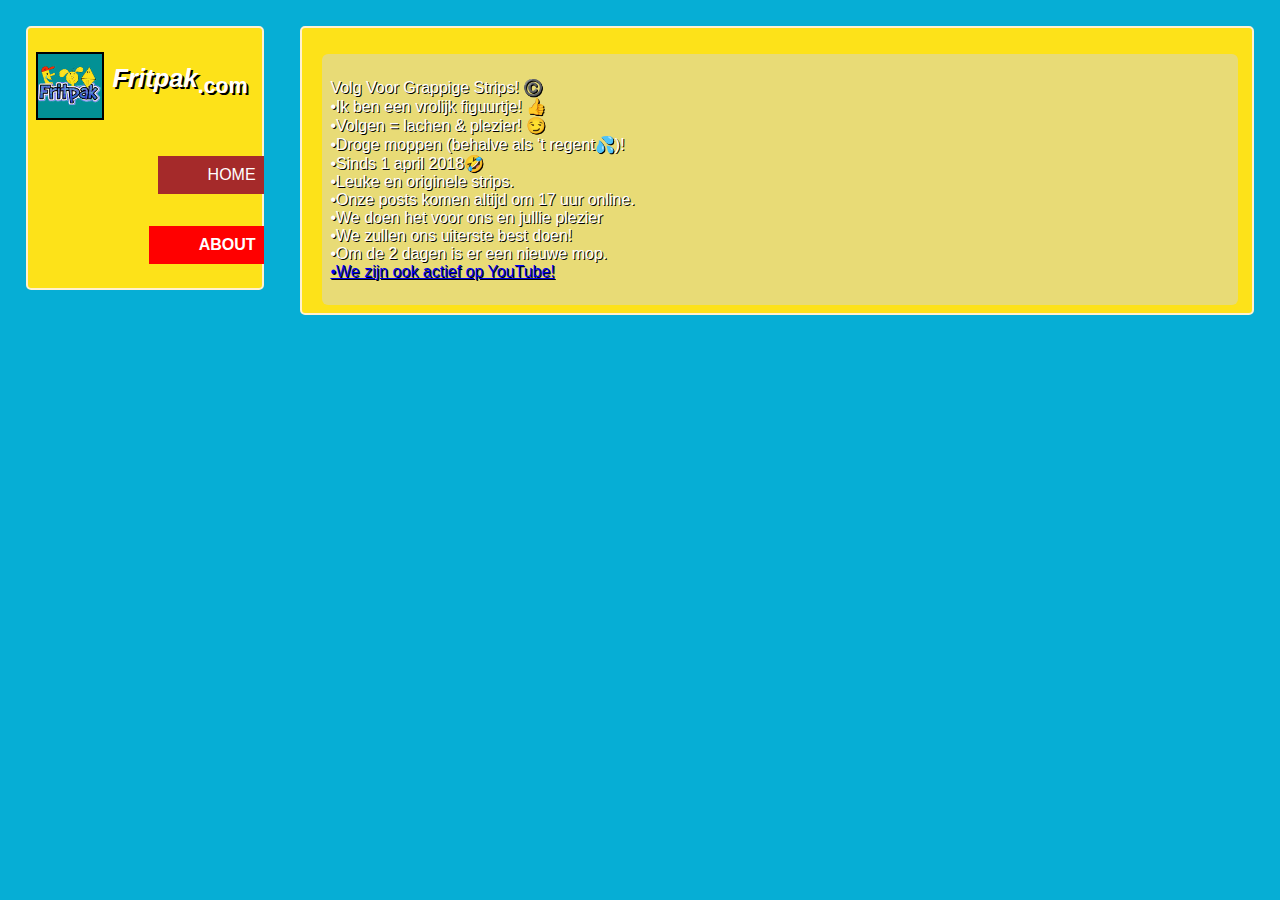
<file: about.html>
<!DOCTYPE html>
<html>
<head>
  <title>Fritpak</title>
  <link type="text/css" rel="stylesheet"href="css/stylesheetmerch.css"/>
  <meta charset="utf-8"/>
  <meta name="viewport" content="width=device-width, initial-scale=1">
  <link rel='icon' href='fritpaklogo.ico' type='image/x-icon'/ >
</head>
<body>
  <div id=headerenmain>
    <div id=fixedheader>
    <header>
      <div id=kleinegrid>
      <p><img src=afbeeldingen/fritpaklogo.jpg id=logo></p>
      <h1 id=naam-site><i>Fritpak</i><sub>.com</sub></h1>
      </div>
      <nav id=grid-nav>
        <p><a href=index.html>HOME</a></p>
        <!--<p><a href=merch.html>MERCH</a></p>-->
        <p><a href=about.html id=active><b>ABOUT</b></a></p>
      </nav>
    </header>
    <div id=header2>
      <div id=kleinegrid2>
      <p><img src=afbeeldingen/fritpaklogo.jpg id=logo2></p>
      <h1 id=naam-site2><i>Fritpak</i><sub>.com</sub></h1>
      <p id=navigatiep><a href=index.html>HOME</a></p>
      <nav id=grid-nav2>
        <p><a href=index.html>HOME</a></p>
        <!--<p><a href=merch.html>MERCH</a></p>-->
        <p><a href=about.html id=active2><b>ABOUT</b></a></p>
      </nav>
    </div>
  </div>
  </div>
      <article id=joinks>
        <section id=overons>
        <p id=aboutp>Volg Voor Grappige Strips! ©️<br>
•Ik ben een vrolijk figuurtje! 👍<br>
•Volgen = lachen & plezier! 😏<br>
•Droge moppen (behalve als ‘t regent💦)!<br>
•Sinds 1 april 2018🤣<br>
•Leuke en originele strips.<br>
•Onze posts komen altijd om 17 uur online.<br>
•We doen het voor ons en jullie plezier<br>
•We zullen ons uiterste best doen!<br>
•Om de 2 dagen is er een nieuwe mop.<br>
<a href="https://www.youtube.com/channel/UCf6JoRB9kTklJVohrDbJkVQ?app=desktop">•We zijn ook actief op YouTube!</a><br>
</p>
        </section>
      </article>
    </div>
</body>
</html>
</file>
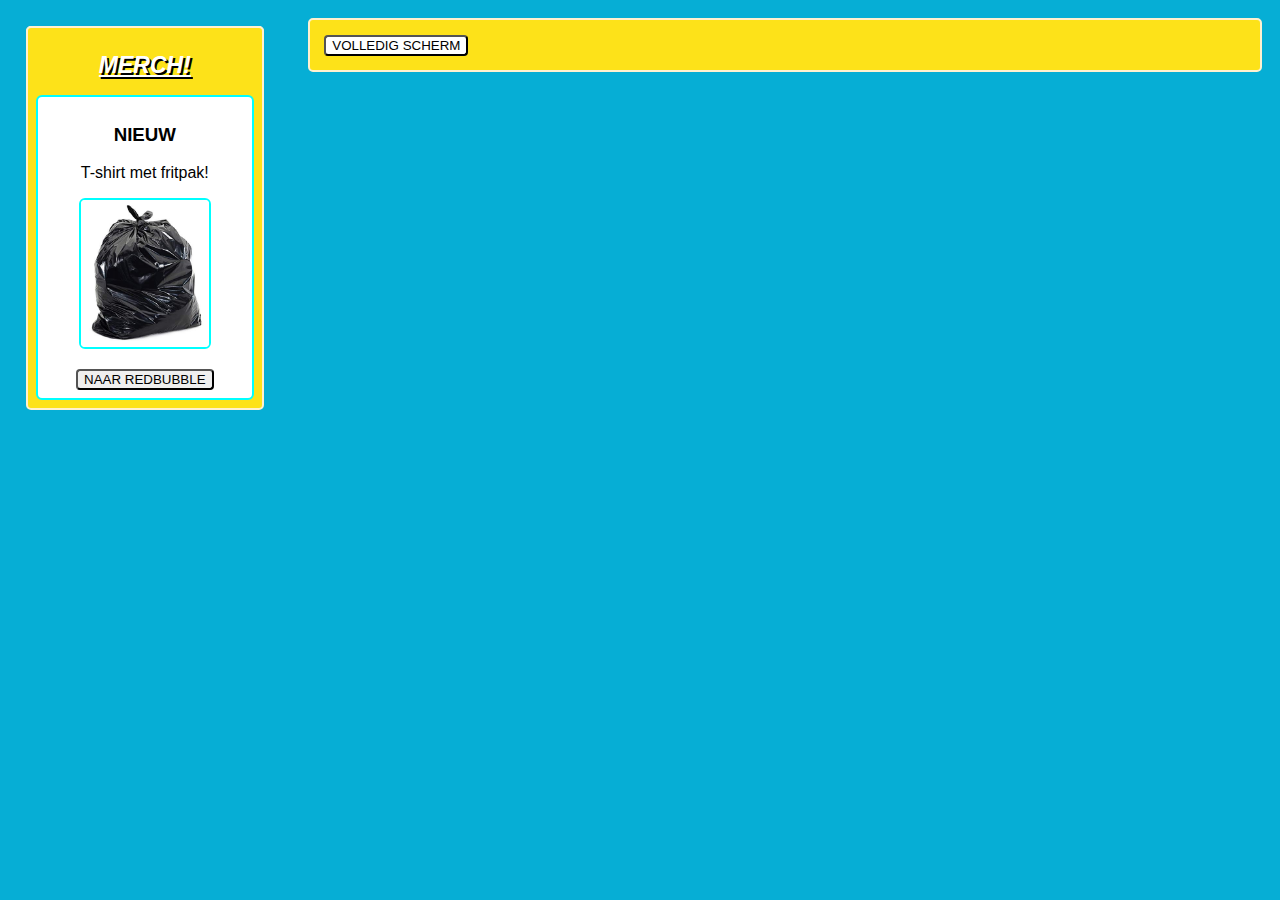
<file: home.html>
<!DOCTYPE html>
<html>
<head>
  <title>Fritpak</title>
  <link type="text/css" rel="stylesheet"href="css/stylesheet.css"/>
  <meta charset="utf-8"/></head>
  <link rel='icon' href='fritpaklogo.ico' type='image/x-icon'/ >
<body>
  <div id=panel>
    <header>
      <div id=kleinegrid>
      <p><img src=afbeeldingen/fritpaklogo.jpg id=logo></p>
      <h1 id=naam-site><i>Fritpak</i><sub>.com</sub></h1>
      </div>
      <nav id=grid-nav>
        <p><a href=home.html id=active><b>HOME</b></a></p>
        <!--<p><a href=merch.html>MERCH</a></p>-->
        <p><a href=about.html>ABOUT</a></p>
      </nav>
    </header>
    <aside>
    <section id=intro-aside>
    <h2 id=merchlink><a id=merchlink href=merch.html><i><u>MERCH!</u></i></a></h2>
  </section>
  <section id=merch-aside>
    <h3>NIEUW</h3>
    <p>T-shirt met fritpak!</p>
    <p><img src=afbeeldingen/trash.jpg></p>
    <button>NAAR REDBUBBLE</button>
  </section>
  </aside>
</div>
    <article id=joinks>
      <button id=volledigscherm onclick="headerweg()">VOLLEDIG SCHERM</button><button id=normaalscherm onclick="headerterug()">TERUG</button>
      <section>
        <script src="https://apps.elfsight.com/p/platform.js" defer></script>
        <div id=instagram-feed class="elfsight-app-2996a6b4-5453-4c64-8a9f-9bd53de1ac5c"></div>
      </section>
    </article>
    <script>
    document.getElementById("normaalscherm").style.display = "none";
      function headerweg() {
        document.getElementById("panel").style.display = "none";
        document.getElementById("volledigscherm").style.display = "none";
        document.getElementById("normaalscherm").style.display = "block";
        document.getElementById("joinks").style.width = "96.5vw";
      }
      function headerterug() {
        document.getElementById("panel").style.display = "block";
        document.getElementById("volledigscherm").style.display = "block";
        document.getElementById("normaalscherm").style.display = "none";
        document.getElementById("joinks").style.width = "75vw";
      }
    </script>
</body>
</html>
</file>
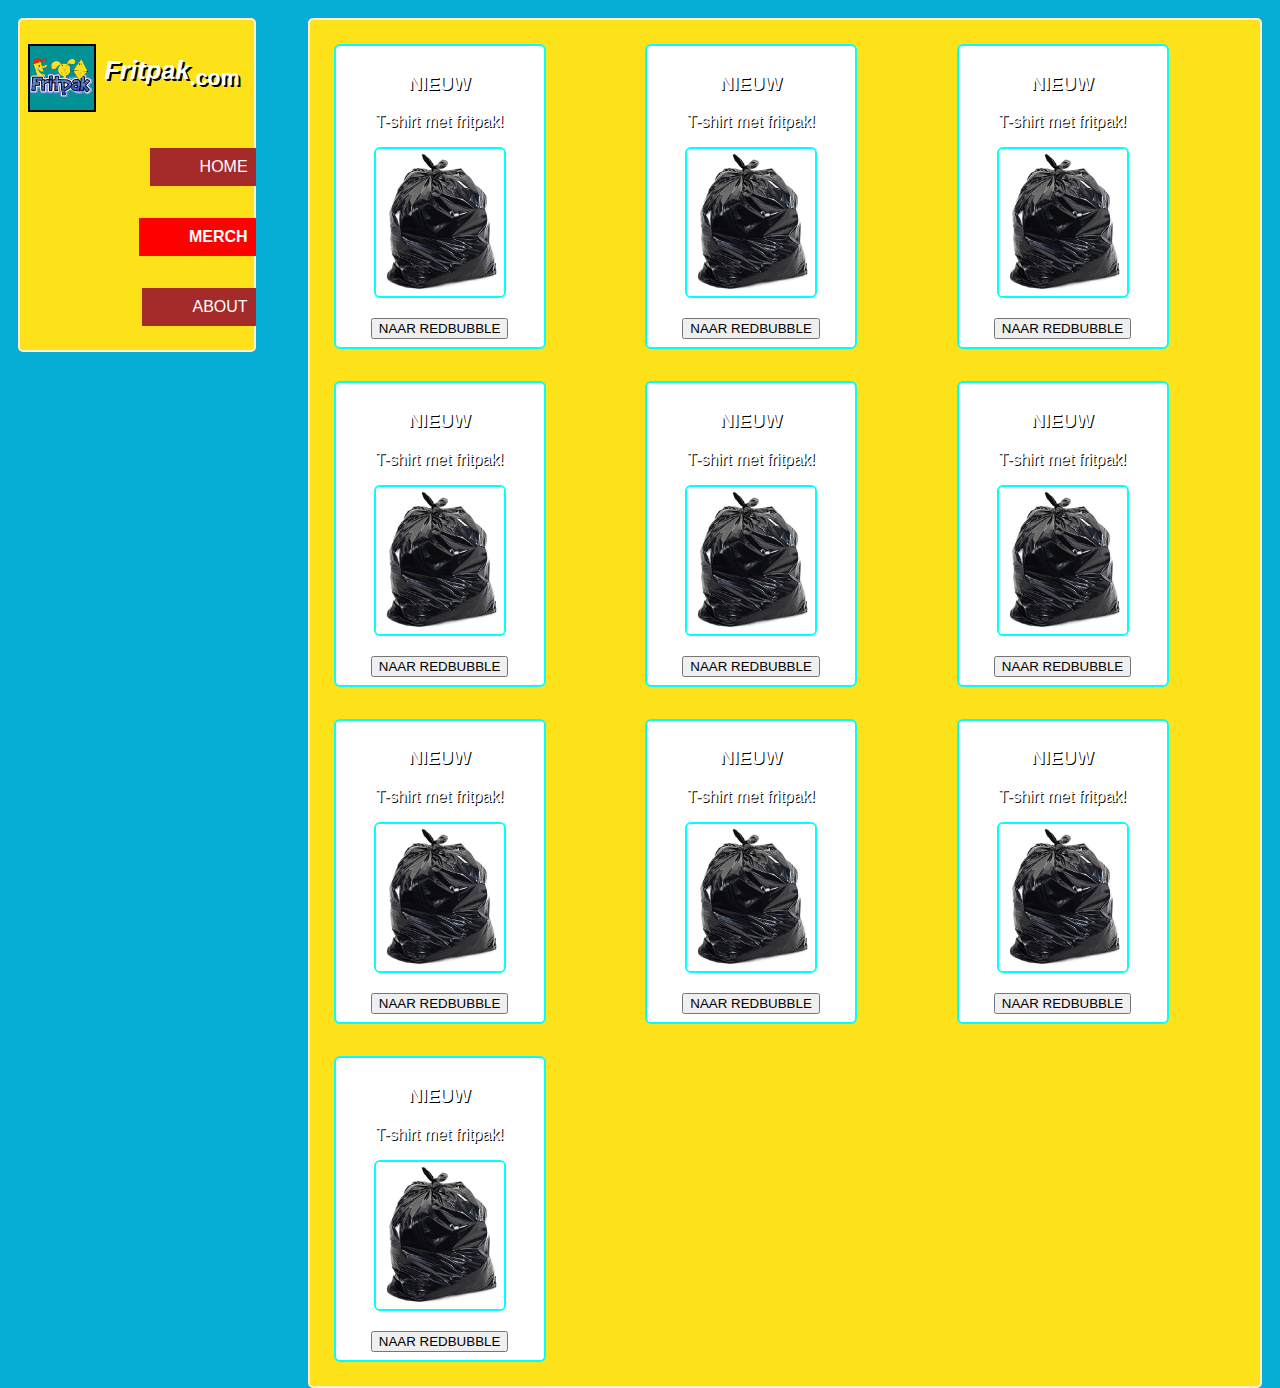
<file: merch.html>
<!DOCTYPE html>
<html>
<head>
  <title>Fritpak</title>
  <link type="text/css" rel="stylesheet"href="css/stylesheetmerch.css"/>
  <meta charset="utf-8"/></head>
  <link rel='icon' href='fritpaklogo.ico' type='image/x-icon'/ >
<body>
  <div id=grid>
    <header id=grid-item>
      <div id=kleinegrid>
      <p><img src=afbeeldingen/fritpaklogo.jpg id=logo></p>
      <h1 id=naam-site><i>Fritpak</i><sub>.com</sub></h1>
      </div>
      <nav id=grid-nav>
        <p><a href=index.html>HOME</a></p>
        <p><a href=merch.html id=active><b>MERCH</b></a></p>
        <p><a href=about.html>ABOUT</a></p>
      </nav>
    </header>
      <article id=grid-item>
        <div id=gridmerch>
        <section id=merch-aside>
          <h3>NIEUW</h3>
          <p>T-shirt met fritpak!</p>
          <p><img src=afbeeldingen/trash.jpg></p>
          <button>NAAR REDBUBBLE</button>
        </section>
        <section id=merch-aside>
          <h3>NIEUW</h3>
          <p>T-shirt met fritpak!</p>
          <p><img src=afbeeldingen/trash.jpg></p>
          <button>NAAR REDBUBBLE</button>
        </section>
        <section id=merch-aside>
          <h3>NIEUW</h3>
          <p>T-shirt met fritpak!</p>
          <p><img src=afbeeldingen/trash.jpg></p>
          <button>NAAR REDBUBBLE</button>
        </section>
        <section id=merch-aside>
          <h3>NIEUW</h3>
          <p>T-shirt met fritpak!</p>
          <p><img src=afbeeldingen/trash.jpg></p>
          <button>NAAR REDBUBBLE</button>
        </section>
        <section id=merch-aside>
          <h3>NIEUW</h3>
          <p>T-shirt met fritpak!</p>
          <p><img src=afbeeldingen/trash.jpg></p>
          <button>NAAR REDBUBBLE</button>
        </section>
        <section id=merch-aside>
          <h3>NIEUW</h3>
          <p>T-shirt met fritpak!</p>
          <p><img src=afbeeldingen/trash.jpg></p>
          <button>NAAR REDBUBBLE</button>
        </section>
        <section id=merch-aside>
          <h3>NIEUW</h3>
          <p>T-shirt met fritpak!</p>
          <p><img src=afbeeldingen/trash.jpg></p>
          <button>NAAR REDBUBBLE</button>
        </section>
        <section id=merch-aside>
          <h3>NIEUW</h3>
          <p>T-shirt met fritpak!</p>
          <p><img src=afbeeldingen/trash.jpg></p>
          <button>NAAR REDBUBBLE</button>
        </section>
        <section id=merch-aside>
          <h3>NIEUW</h3>
          <p>T-shirt met fritpak!</p>
          <p><img src=afbeeldingen/trash.jpg></p>
          <button>NAAR REDBUBBLE</button>
        </section>
        <section id=merch-aside>
          <h3>NIEUW</h3>
          <p>T-shirt met fritpak!</p>
          <p><img src=afbeeldingen/trash.jpg></p>
          <button>NAAR REDBUBBLE</button>
        </section>
        </div>
      </article>
    </div>
</body>
</html>
</file>
<file: css/stylesheetmerch.css>
#logo {
  height:4em;
  border: 2px solid black;
}
#header2 {
  display: none;
}
body {
  background-color: #06AED5;
  font-family: sans-serif;
}
#fixedheader {
  position: fixed;
}
header {
  background-color: rgb(253, 226, 25);
  padding: 0.5em;
  position: absolute;
  top: 2vh;
  left: 2vh;
  height: auto;
  width: 17vw;
  border-radius: 5px;
  border: 2px solid #FFF1D0;
}
#header2 {
    background-color: rgb(253, 226, 25);
    padding: 0.5em;
    position: absolute;
    top: 2vh;
    left: 2vh;
    height: auto;
    width: 17vw;
    border-radius: 5px;
    border: 2px solid #FFF1D0;
}
article {
  padding: 0.5em;
  background-color: rgb(253, 226, 25);
  position: absolute;
  top: 2vh;
  right: 2vh;
  width: 73vw;
  border-radius: 5px;
  border: 2px solid #FFF1D0;
}
#grid {
  display: grid;
  grid-template-columns: 0.231fr 1fr;
}
#active {
  background-color: red;
  border-top: 2px solid red;
  border-left: 2px solid red;
  border-bottom: 2px solid red;
}
header a {
  text-decoration: none;
  float:right;
  margin-right:-10px;
  border-top: 2px solid brown;
  border-left: 2px solid brown;
  border-bottom: 2px solid brown;
  padding-right: 10px;
  padding: 0.5em;
  padding-left: 3em;
  background-color:brown;
  color:white;
  font-size: 1em;
}
#naam-site {
  margin-top: 1.1em;
  color: white;
  text-shadow: 2px 2px black;
  font-size: 1.6em;
  margin-right: 6px;
}
#grid-nav {
  display: grid;
  grid-template-columns: 1fr;
}
#kleinegrid {
  display:grid;
  grid-template-columns: 1fr 1fr;
}
#merch-aside {
  background-color: white;
  border: 2px solid cyan;
  border-radius: 6px;
  margin-top: 1em;
  text-align: center;
  padding: 0.5em;
  margin: 1em;
  width: 12em;
}
#gridmerch {
  display: grid;
  grid-template-columns: 1fr 1fr 1fr 1fr;
}
#merch-aside img {
  width: 8em;
  border: 2px solid cyan;
  border-radius: 6px;
}
header:hover {
  -webkit-box-shadow: 0px 0px 38px -1px rgba(0,0,0,0.53);
-moz-box-shadow: 0px 0px 38px -1px rgba(0,0,0,0.53);
box-shadow: 0px 0px 38px -1px rgba(0,0,0,0.53);
}
aside:hover {
  -webkit-box-shadow: 0px 0px 38px -1px rgba(0,0,0,0.53);
-moz-box-shadow: 0px 0px 38px -1px rgba(0,0,0,0.53);
box-shadow: 0px 0px 38px -1px rgba(0,0,0,0.53);
}
article:hover {
  -webkit-box-shadow: 0px 0px 38px -1px rgba(0,0,0,0.53);
-moz-box-shadow: 0px 0px 38px -1px rgba(0,0,0,0.53);
box-shadow: 0px 0px 38px -1px rgba(0,0,0,0.53);
}

@media screen and (max-width: 1400px) {
  #gridmerch {
    grid-template-columns: 1fr 1fr 1fr;
  }
}
@media screen and (max-width: 1200px) {
  #kleinegrid {
    grid-template-columns: 1fr;
  }
  #naam-site {
    margin-top: -0.5em;
  }
  header {
    height: auto;
  }
}
@media screen and (max-width: 950px) {
  #gridmerch {
    grid-template-columns: 1fr 1fr;
  }
}
@media screen and (max-width: 950px) {
  article {
    width: 50vw;
  }
  header {
    width: 30vw;
  }
  #gridmerch {
    grid-template-columns: 1fr;
  }
}
@media screen and (max-width: 500px) {
  header {
    width: 30vw;
  }
  article {
    width: 51vw;
  }
}
#kleinegrid2 {
  display:grid;
  grid-template-columns: 1fr 1fr 1fr 1fr 1fr 1fr 1fr 1fr 1fr 1fr 1fr 1fr 1fr;
}
#overons {
  margin-left: 1vw;
}
#naam-site2 {
  margin-top: 1.1em;
  color: white;
  text-shadow: 2px 2px black;
  font-size: 1.6em;
  margin-right: 6px;
  margin-left: 0.3em;
}
section {
  background-color: rgb(211, 211, 211, 0.500);
  margin-top: 1.1em;
  color: white;
  margin-right: 6px;
  margin-left: 0.3em;
  padding: 0.5em;
  border-radius: 6px;
  text-shadow: 1px 1px black;
}
#headerenmain {
  position: relative;
}
@media screen and (max-width: 1250px) {
  #kleinegrid {
    grid-template-columns: 1fr;
  }
  #naam-site {
    margin-top: -0.5em;
  }
  header {
    height: auto;
  }
  aside {
    top: 55vh;
  }
  #panel {
    position: absolute;
  }
}
@media screen and (max-width: 990px) {
  aside {
    display: none;
  }
    #volledigscherm, #normaalscherm {
	  display: none;
  }
}
@media screen and (max-width: 970px) {
  article {
    width: 60vw;
  }
  header {
    width: 25vw;
  }
}
@media screen and (max-width: 680px) {
  article {
    width: 57vw;
  }
  header {
    width: 27vw;
  }
}
@media screen and (max-width: 520px) {
  article {
    width: 53vw;
  }
  #naam-site {
    font-size: 1.3em;
  }
  header {
    width: 27vw;
  }
}
@media screen and (max-width: 450px) {
  article {
    width: 45vw;
  }
}
@media screen and (max-width: 400px) {
  #naam-site {
    font-size: 1.15em;
  }
  nav a, #active {
    font-size: 0.8em;
    padding-right: 1.5em;
    width: 2em;
  }
}
@media screen and (max-width: 350px) {
  #naam-site {
    font-size: 1em;
  }
  #logo {
    height: 3em;
  }
  nav a, #active {
    font-size: 0.8em;
    padding-right: 2em;
    width: 2em;
  }
}
@media screen and (max-width: 450px) {
  #header2 {
    display: block;
    position: absolute;
    width: 90.5vw;
    top: 2vh;
    left: 1vw;
    height: 10vh;
  }
  header {
    display: none;
  }
  p {
    display: inline;
  }
  #kleinegrid2 {
    display: grid;
    grid-template-columns: 1fr 1fr 1fr;
    margin-top: -0.9em;
  }
  #naam-site2 {
    margin-top: 1.5em;
    margin-left: -1.3em;
    font-size: 1.3em;
    color: white;
    text-shadow: 2px 2px black;
  }
  #joinks {
    position: absolute;
    width: 90.5vw;
    left: 1vw;
    top: 18vh;
  }
  nav {
    width: 32vw;
    margin-top: 2em;
  }
  #grid-nav2 {
    display: grid;
    grid-template-columns: 1fr 1fr;
  }
}
#header2 a {
  padding: 0.3em;
  margin-right: -0.45em;
  color: white;
  background-color: brown;
  width: 1em;
  margin-right: 0.01em;
  font-size: 1em;
  text-decoration: none;
}
#header2 #active {
  background-color: red;
  border-top: 2px solid red;
  border-left: 2px solid red;
  border-bottom: 2px solid red;
}
</file>
<file: css/stylesheet.css>
#logo {
  height:4em;
  border: 2px solid black;
}
body {
  background-color: #06AED5;
  font-family: sans-serif;
}
#header2 {
  display: none;
}
header {
  background-color: rgb(253, 226, 25);
  padding: 0.5em;
  border-radius: 5px;
  border: 2px solid #FFF1D0;
}
#header2 {
  background-color: rgb(253, 226, 25);
  padding: 0.5em;
  border-radius: 5px;
  border: 2px solid #FFF1D0;
}
/*rgb(253, 226, 25), F6EE5C, #003366*/
aside {
  background-color: rgb(253, 226, 25);
  padding: 0.5em;
  border-radius: 5px;
  border: 2px solid #FFF1D0;
}
article {
  padding: 0.5em;
  background-color: rgb(253, 226, 25);
  border-radius: 5px;
  border: 2px solid #FFF1D0;
}
#grid {
  display: grid;
  grid-template-columns: 0.3fr 1fr 0.3fr;
}
#intro-aside {
  color: white;
  text-shadow: 2px 2px black;
  border-radius: 5px;
}
#merch-aside {
  background-color: white;
  border: 2px solid cyan;
  border-radius: 6px;
  margin-top: 1em;
  text-align: center;
  padding: 0.5em;
}
#merchlink {
  text-decoration:none;
  color:white;
}
#merchlink:hover {
  text-decoration:none;
  color: yellow;
}
#active {
  background-color: red;
  border-top: 2px solid red;
  border-left: 2px solid red;
  border-bottom: 2px solid red;
}
header a {
  text-decoration: none;
  float:right;
  margin-right:-10px;
  border-top: 2px solid brown;
  border-left: 2px solid brown;
  border-bottom: 2px solid brown;
  padding-right: 10px;
  padding: 0.5em;
  padding-left: 3em;
  background-color:brown;
  color:white;
  font-size: 1em;
}
#grid-nav {
  display:grid;
  grid-template-columns: 1fr;
}
#header2 a {
  padding: 0.3em;
  margin-right: -0.45em;
  color: white;
  background-color: brown;
  width: 1em;
  margin-right: 0.01em;
  font-size: 1em;
  text-decoration: none;
}
#header2 #active {
  background-color: red;
  border-top: 2px solid red;
  border-left: 2px solid red;
  border-bottom: 2px solid red;
}
#merch-aside img {
  width: 8em;
  border: 2px solid cyan;
  border-radius: 6px;
}
#merch-aside button {
  border-radius: 4px;
}
#merch-aside button:hover {
  border-radius: 4px;
  background-color: grey;
}
#naam-site {
  margin-top: 1.1em;
  color: white;
  text-shadow: 2px 2px black;
  font-size: 1.6em;
  margin-right: 6px;
}
#kleinegrid {
  display:grid;
  grid-template-columns: 1fr 1fr;
}
#panel {
  position: fixed;
}
header {
  position: absolute;
  left: 2vh;
  height: auto;
  width: 17vw;
  top: 2vh;
}
#headerenmain {
  position:relative;
}
aside {
  position: absolute;
  top: 47vh;
  left: 2vh;
  top: 2vh;
  width: 17vw;
}
article {
  position: absolute;
  top: 2vh;
  right: 2vh;
  width: 73vw;
}
header:hover {
  -webkit-box-shadow: 0px 0px 38px -1px rgba(0,0,0,0.53);
-moz-box-shadow: 0px 0px 38px -1px rgba(0,0,0,0.53);
box-shadow: 0px 0px 38px -1px rgba(0,0,0,0.53);
}
aside:hover {
  -webkit-box-shadow: 0px 0px 38px -1px rgba(0,0,0,0.53);
-moz-box-shadow: 0px 0px 38px -1px rgba(0,0,0,0.53);
box-shadow: 0px 0px 38px -1px rgba(0,0,0,0.53);
}
article:hover {
  -webkit-box-shadow: 0px 0px 38px -1px rgba(0,0,0,0.53);
-moz-box-shadow: 0px 0px 38px -1px rgba(0,0,0,0.53);
box-shadow: 0px 0px 38px -1px rgba(0,0,0,0.53);
}
#merchlink {
  text-align: center;
  font-size: 1.2em;
}
#volledigscherm, #normaalscherm {
  border-radius: 4px;
  margin: 0.5em;
}
#volledigscherm, #normaalscherm {
  background-color: white;
  color: black;
}
@media screen and (max-width: 1250px) {
  #kleinegrid {
    grid-template-columns: 1fr;
  }
  #naam-site {
    margin-top: -0.5em;
  }
  header {
    height: auto;
  }
  aside {
    top: 55vh;
  }
  #panel {
    position: absolute;
  }
}
@media screen and (max-width: 950px) {
  aside {
    display: none;
  }
}
@media screen and (max-width: 1050px) {
  article {
    width: 60vw;
  }
  header {
    width: 25vw;
  }
  #volledigscherm, #normaalscherm {
  display: none;
}
}
@media screen and (max-width: 680px) {
  article {
    width: 57vw;
  }
  header {
    width: 27vw;
  }
}
@media screen and (max-width: 520px) {
  article {
    width: 53vw;
  }
  #naam-site {
    font-size: 1.3em;
  }
  header {
    width: 27vw;
  }
}
@media screen and (max-width: 450px) {
  #header2 {
    display: block;
    position: absolute;
    width: 90.5vw;
    top: 2vh;
    left: 1vw;
    height: 10vh;
  }
  #logo {
    height: 3em;
    margin-top: 0.5em;
    margin-left: 0.5em;
  }
  header {
    display: none;
  }
  p {
    display: inline;
  }
  #kleinegrid2 {
    display: grid;
    grid-template-columns: 1fr 1fr 1fr;
    margin-top: -0.9em;
  }
  #naam-site2 {
    margin-top: 1.5em;
    margin-left: -1.3em;
    font-size: 1.4em;
    color: white;
    text-shadow: 2px 2px black;
  }
  #joinks {
    position: absolute;
    width: 90.5vw;
    left: 1vw;
    top: 18vh;
  }
  nav {
    width: 32vw;
    margin-top: 2em;
  }
  #grid-nav2 {
    display: grid;
    grid-template-columns: 1fr 1fr;
  }
}
@media screen and (max-width: 450px) {
  article {
    width: 45vw;
  }
}
@media screen and (max-width: 400px) {
  #naam-site {
    font-size: 1.15em;
  }
}
@media screen and (max-width: 350px) {
  #naam-site {
    font-size: 1em;
  }
  #logo {
    height: 2em;
  }
  nav a, #active {
    font-size: 0.8em;
    padding-right: 1.5em;
    width: 2em;
  }
}
@media screen and (max-height: 780px) {
  aside {
    top: 55vh;
  }
  #panel {
    position: absolute;
  }
}
@media screen and (max-height: 650px) {
  aside {
    top: 65vh;
  }
}
@media screen and (max-height: 600px) {
  aside {
    top: 70vh;
  }
}
@media screen and (max-height: 520px) {
  aside {
    display: none;
  }
}
</file>
